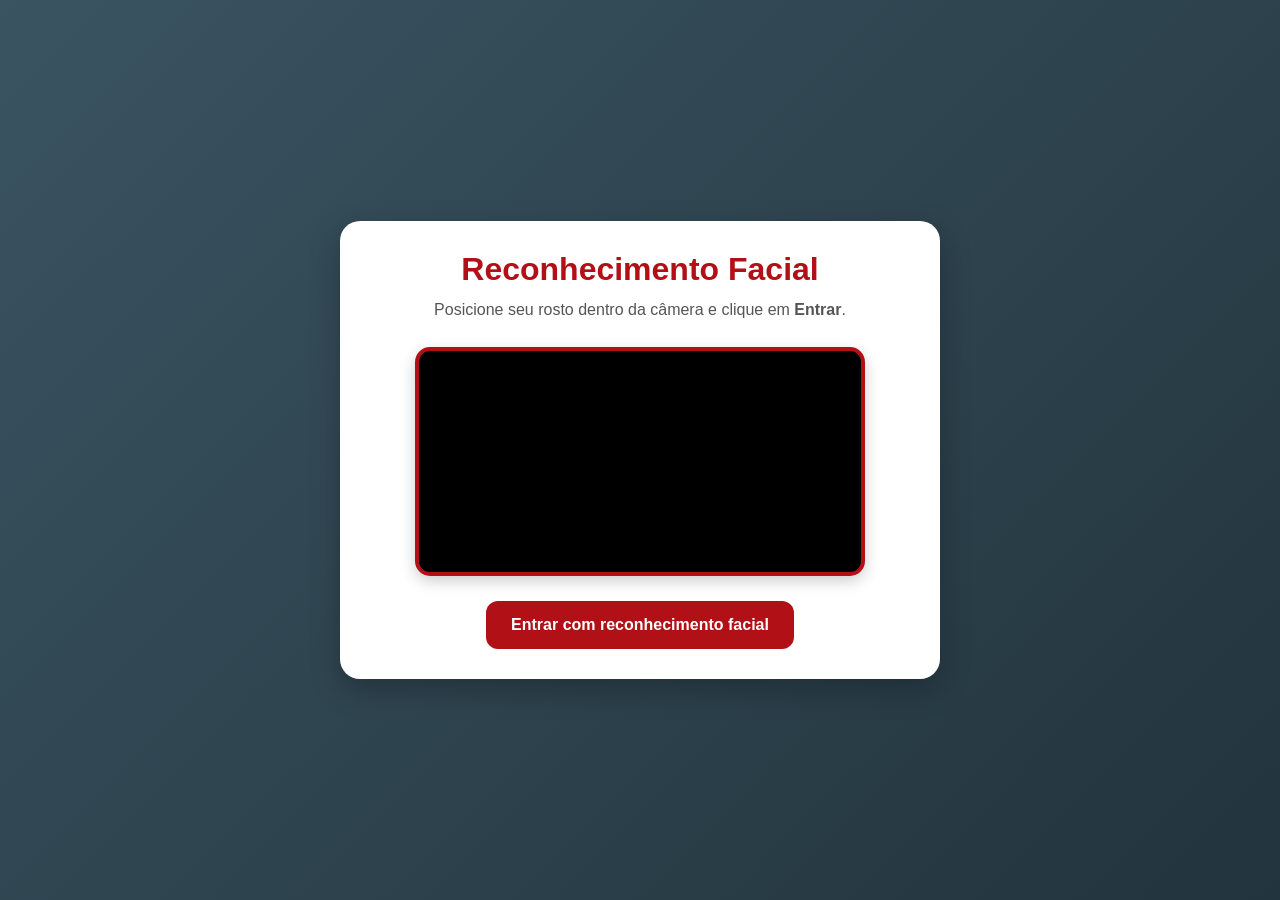
<file: index.html>
<!DOCTYPE html>
<html lang="pt-BR">
<head>
    <meta charset="UTF-8">
    <meta name="viewport" content="width=device-width, initial-scale=1.0">
    <title>Reconhecimento Facial</title>
    <link rel="stylesheet" href="style.css">
</head>
<body>

    <div class="container">

        <div class="card">

            <h1>Reconhecimento Facial</h1>

            <p>
                Posicione seu rosto dentro da câmera e clique em
                <strong>Entrar</strong>.
            </p>

            <div class="camera-container">
                <video id="video" autoplay></video>
            </div>

            <canvas id="canvas"></canvas>

            <button id="btnEntrar" onclick="enviarFrame()">
                Entrar com reconhecimento facial
            </button>

        </div>

    </div>
              <div id="loading" class="loading-overlay">
      <div class="spinner"></div>
      <p>Validando reconhecimento facial...</p>
    </div>

    <div id="modal" class="modal">
    <div class="modal-content">
        <span id="fecharModal">&times;</span>
        <p id="mensagemModal"></p>
    </div>
</div>

    <script src="script.js"></script>

</body>
</html>
</file>
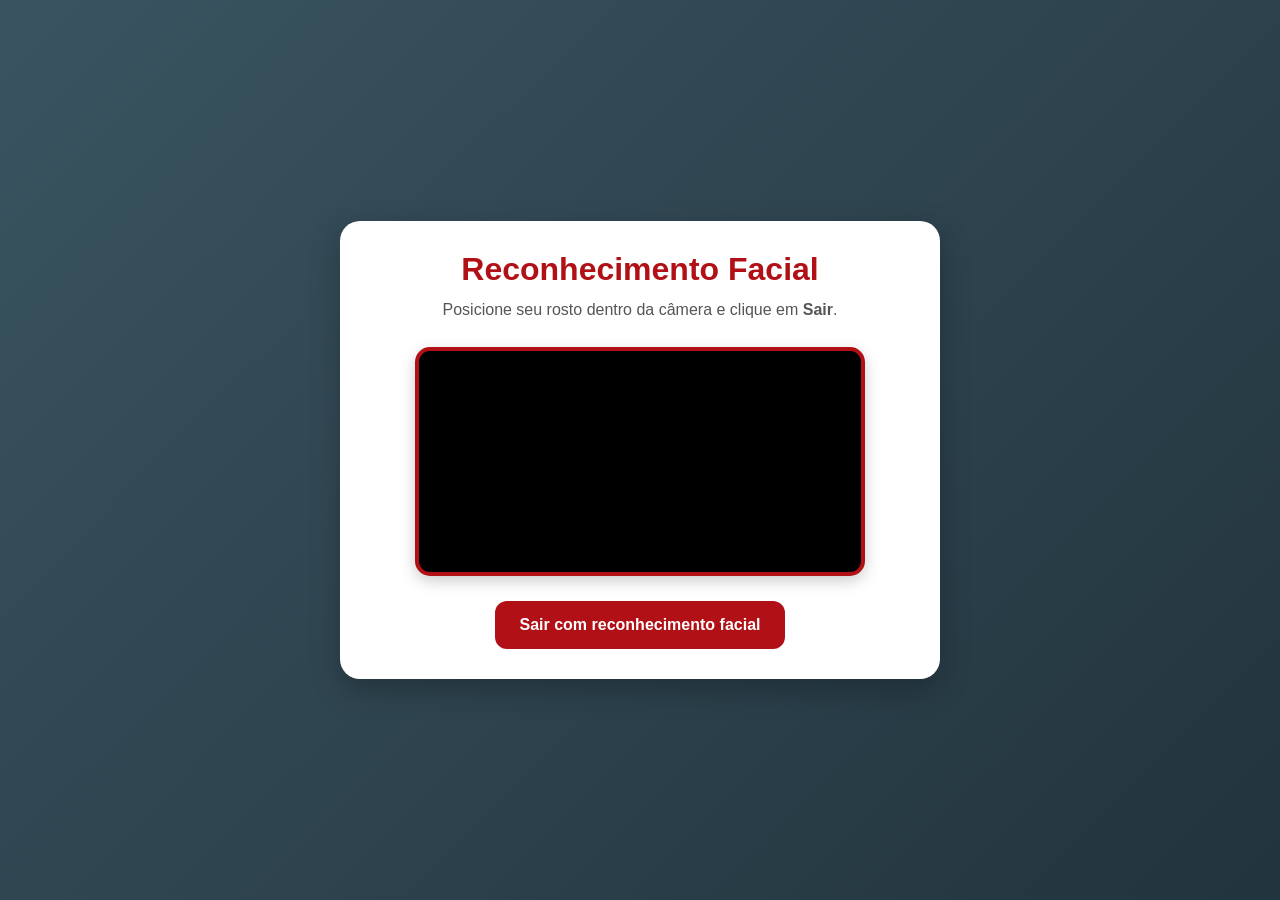
<file: sair.html>
<!doctype html>
<html lang="pt-BR">
  <head>
    <meta charset="UTF-8" />
    <meta name="viewport" content="width=device-width, initial-scale=1.0" />
    <title>Reconhecimento Facial</title>
    <link rel="stylesheet" href="style.css" />
  </head>
  <body>
    <div class="container">
      <div class="card">
        <h1>Reconhecimento Facial</h1>

        <p>
          Posicione seu rosto dentro da câmera e clique em
          <strong>Sair</strong>.
        </p>

        <div class="camera-container">
          <video id="video" autoplay></video>
        </div>

        <canvas id="canvas"></canvas>

        <button id="btnEntrar" onclick="enviarFrame2()">Sair com reconhecimento facial</button>
      </div>    
    </div>

          <div id="loading" class="loading-overlay">
      <div class="spinner"></div>
      <p>Validando reconhecimento facial...</p>
    </div>

    <div id="modal" class="modal">
      <div class="modal-content">
        <span id="fecharModal">&times;</span>
        <p id="mensagemModal"></p>
      </div>
    </div>

    <script src="script.js"></script>
  </body>
</html>
</file>
<file: style.css>
* {
    margin: 0;
    padding: 0;
    box-sizing: border-box;
}

body {
    font-family: Arial, Helvetica, sans-serif;
    background: linear-gradient(
        135deg,
        #3a5461,
        #22343d
    );

    min-height: 100vh;

    display: flex;
    justify-content: center;
    align-items: center;
}

.container {
    width: 100%;
    padding: 20px;
}

.card {
    max-width: 600px;
    margin: auto;

    background: white;

    border-radius: 20px;

    padding: 30px;

    box-shadow:
        0 10px 30px rgba(0,0,0,0.25);

    text-align: center;
}

.card h1 {
    color: #b11116;
    margin-bottom: 10px;
}

.card p {
    color: #555;
    margin-bottom: 25px;
    line-height: 1.5;
}

.camera-container {
    width: 100%;
    display: flex;
    justify-content: center;
}

#video {
    width: 100%;
    max-width: 450px;

    border-radius: 15px;

    border: 4px solid #b11116;

    background: black;

    box-shadow:
        0 5px 15px rgba(0,0,0,0.2);
}

#canvas {
    display: none;
}

#btnEntrar {
    margin-top: 25px;

    background: #b11116;
    color: white;

    border: none;
    border-radius: 12px;

    padding: 15px 25px;

    font-size: 16px;
    font-weight: bold;

    cursor: pointer;

    transition: all 0.3s ease;
}

#btnEntrar:hover {
    background: #8f0d11;
    transform: translateY(-2px);
}

#btnEntrar:active {
    transform: scale(0.98);
}

#btnEntrar:disabled {
    /* opacity: 0.7; */
    cursor: not-allowed;
}

.modal {
    display: none;
    position: fixed;
    z-index: 9999;

    left: 0;
    top: 0;

    width: 100%;
    height: 100%;

    background: rgba(0, 0, 0, 0.5);

    justify-content: center;
    align-items: center;
}

.modal-content {
    background: white;

    padding: 25px;

    border-radius: 12px;

    width: 90%;
    max-width: 400px;

    text-align: center;

    box-shadow: 0 10px 25px rgba(0,0,0,.25);

    animation: aparecer .3s ease;
}

.modal-content p {
    font-size: 18px;
    margin-top: 10px;
}

#fecharModal {
    float: right;

    font-size: 28px;
    font-weight: bold;

    cursor: pointer;
}

.loading-overlay {
    display: none;

    position: fixed;
    top: 0;
    left: 0;

    width: 100%;
    height: 100%;

    background: rgba(0, 0, 0, 0.7);

    z-index: 10000;

    justify-content: center;
    align-items: center;
    flex-direction: column;

    color: white;
    font-size: 18px;
}

.spinner {
    width: 60px;
    height: 60px;

    border: 6px solid rgba(255,255,255,0.3);
    border-top: 6px solid white;

    border-radius: 50%;

    animation: girar 1s linear infinite;

    margin-bottom: 15px;
}

@keyframes aparecer {
    from {
        transform: scale(.8);
        opacity: 0;
    }
    to {
        transform: scale(1);
        opacity: 1;
    }
}

@keyframes girar {
    from {
        transform: rotate(0deg);
    }
    to {
        transform: rotate(360deg);
    }
}
</file>
